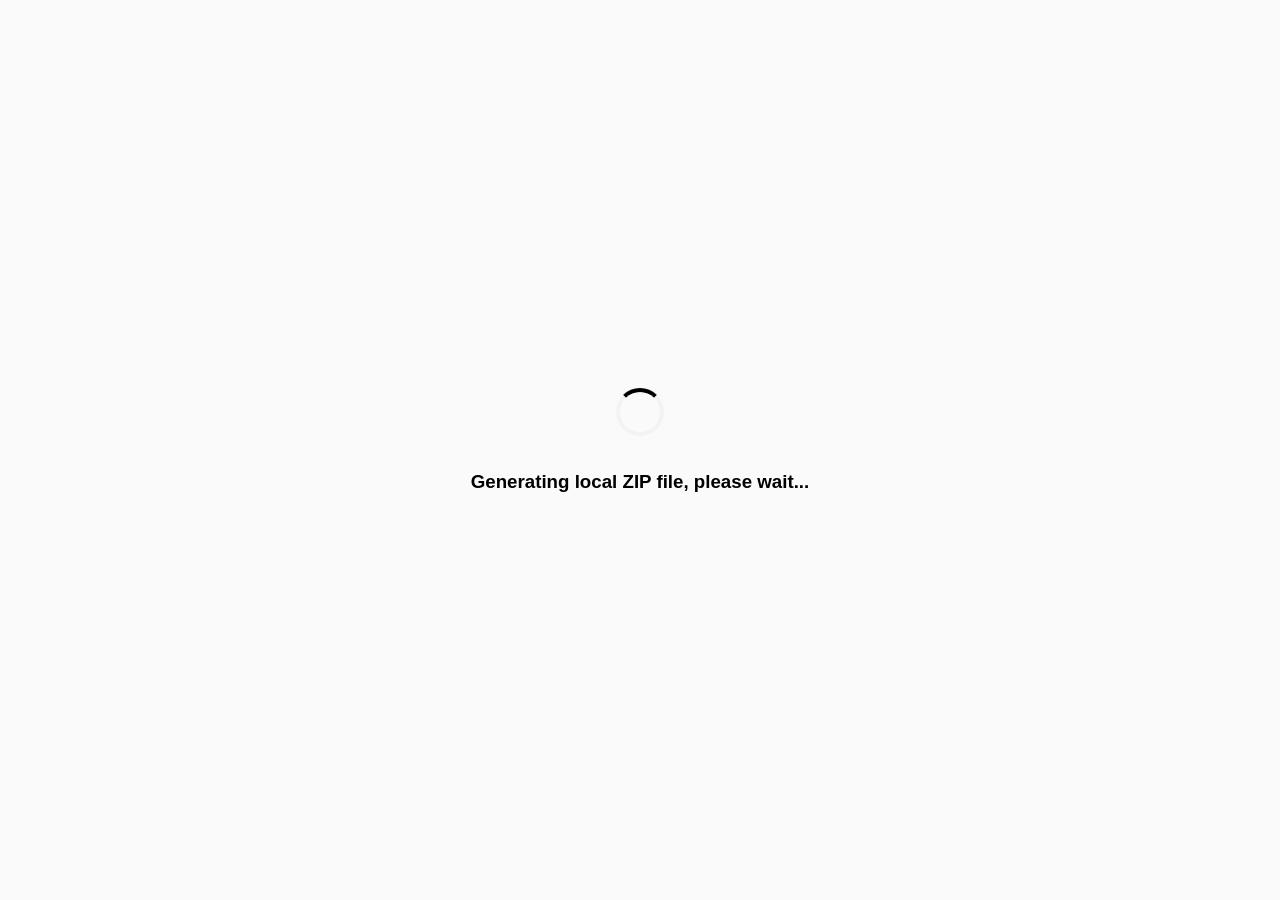
<file: extension/download.html>
<!DOCTYPE html>
<html>
<head>
  <meta charset="utf-8">
  <title>DZscraper - Downloading Dataset</title>
  <style>
    body {
      font-family: -apple-system, BlinkMacSystemFont, "Segoe UI", Roboto, sans-serif;
      background-color: #fafafa;
      color: #000000;
      display: flex;
      justify-content: center;
      align-items: center;
      height: 100vh;
      margin: 0;
      flex-direction: column;
    }
    .loader {
      border: 4px solid #f3f3f3;
      border-top: 4px solid #000000;
      border-radius: 50%;
      width: 40px;
      height: 40px;
      animation: spin 1s linear infinite;
      margin-bottom: 16px;
    }
    @keyframes spin {
      0% { transform: rotate(0deg); }
      100% { transform: rotate(360deg); }
    }
  </style>
</head>
<body>
  <div class="loader"></div>
  <h3>Generating local ZIP file, please wait...</h3>
  <script src="lib/db.js"></script>
  <script src="download.js"></script>
</body>
</html>
</file>
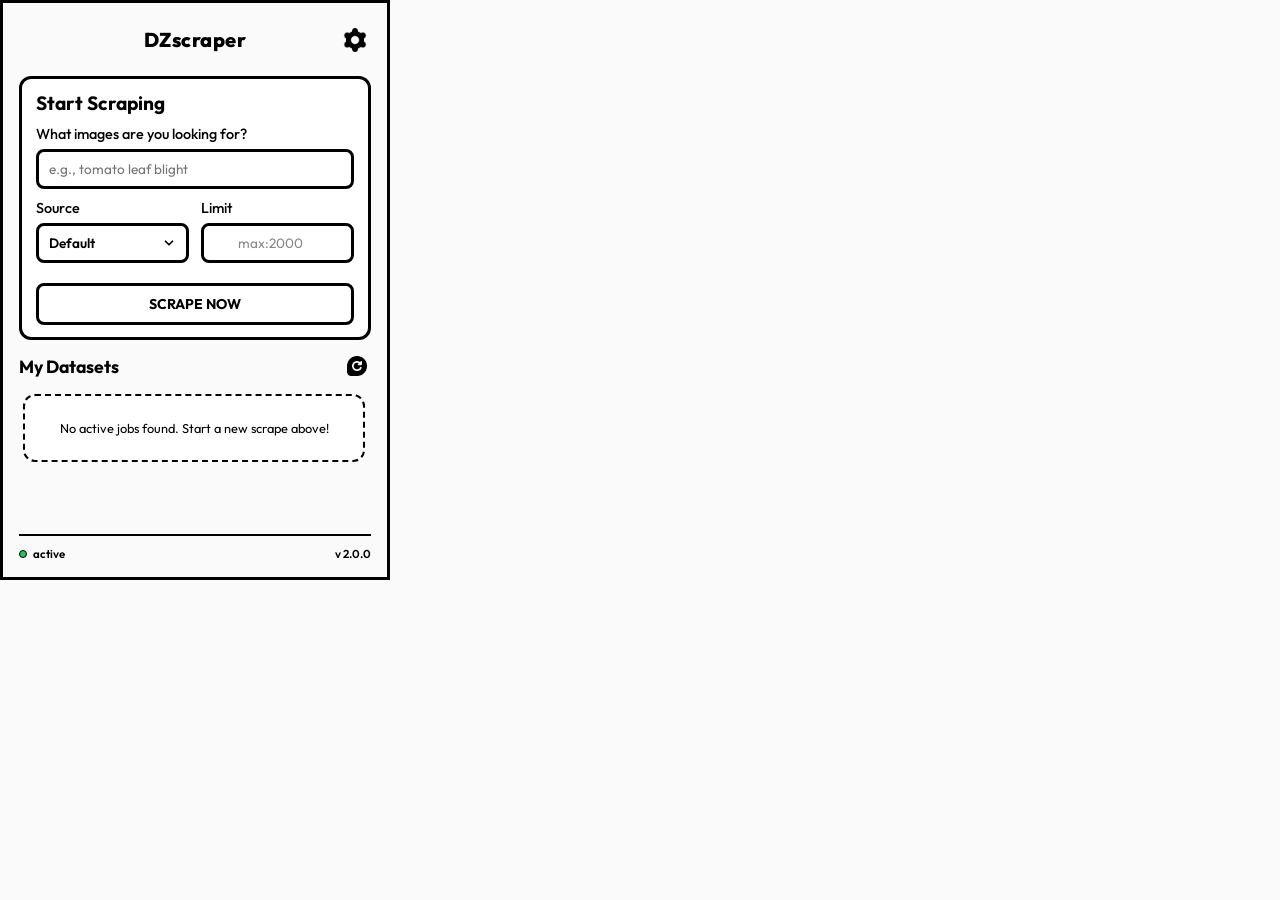
<file: extension/popup.html>
<!DOCTYPE html>
<html lang="en">
<head>
  <meta charset="UTF-8">
  <meta name="viewport" content="width=device-width, initial-scale=1.0">
  <title>Image Scraper Pro</title>
  <link rel="stylesheet" href="style.css">
  <link rel="preconnect" href="https://fonts.googleapis.com">
  <link rel="preconnect" href="https://fonts.gstatic.com" crossorigin>
  <link href="https://fonts.googleapis.com/css2?family=Outfit:wght@300;400;600;700&display=swap" rel="stylesheet">
</head>
<body>
  <div class="app-container">
    <!-- Header -->
    <header>
      <h1 class="app-title">DZscraper</h1>
      <button id="btn-settings" class="settings-btn" title="Configure API Server">
        <img src="icons/settings.png" alt="Settings" id="img-settings">
      </button>
    </header>

    <!-- Settings Pane (Collapsible) -->
    <div id="settings-pane" class="settings-pane hidden">
      <h3>Extension Settings</h3>
      <div class="input-group" style="margin-bottom: 12px;">
        <label style="font-size: 0.9rem; font-weight: 500; margin-bottom: 6px; display: block;">Storage Actions</label>
        <button id="btn-clear-history" class="btn btn-start" style="width: 100%; font-weight: 700; cursor: pointer; text-transform: uppercase;">Clear All Datasets</button>
      </div>
      <button id="btn-save-settings" class="btn btn-save">Close Settings</button>
    </div>

    <!-- Main Content -->
    <main>
      <!-- Form Section -->
      <section id="scraping-form-card" class="scraping-form-card">
        <h2>Start Scraping</h2>
        
        <div class="input-group">
          <label for="input-query">What images are you looking for?</label>
          <input type="text" id="input-query" placeholder="e.g., tomato leaf blight" required>
        </div>

        <div class="form-row">
          <div class="input-group half">
            <label for="select-engine">Source</label>
            <select id="select-engine">
              <option value="bing" selected>Default</option>
              <option value="bing">Bing Images</option>
            </select>
          </div>

          <div class="input-group half">
            <label for="input-limit">Limit</label>
            <input type="number" id="input-limit" min="10" max="2000" placeholder="max:2000">
          </div>
        </div>

        <button id="btn-start-scrape" class="btn btn-start btn-scrape">
          <span class="btn-text">SCRAPE NOW</span>
        </button>
      </section>

      <!-- Active & Historical Jobs Section -->
      <section id="jobs-section" class="jobs-section">
        <div class="section-header">
          <h2>My Datasets</h2>
          <button id="btn-refresh-jobs" class="refresh-btn" title="Refresh datasets">
            <img src="icons/refresh.png" alt="Refresh">
          </button>
        </div>

        <div id="jobs-list" class="jobs-list">
          <div class="empty-state">
            No active jobs found. Start a new scrape above!
          </div>
        </div>
      </section>
    </main>

    <!-- Status Bar -->
    <footer>
      <div class="status-indicator">
        <span id="connection-dot" class="dot online" style="background-color: #22c55e;"></span>
        <span id="connection-text">active</span>
      </div>
      <span class="version">v 2.0.0</span>
    </footer>
  </div>
  <script src="lib/db.js"></script>
  <script src="popup.js"></script>
</body>
</html>
</file>
<file: extension/style.css>
/* Minimalist Black & White CSS for Image Scraper Pro */

:root {
  --bg-color: #fafafa;      /* Off-white primary background */
  --bg-card: #ffffff;       /* Pure white card background */
  --text-main: #000000;     /* Pure black text */
  --border-thick: 3px solid #000000;
  --border-medium: 2px solid #000000;
  --radius-card: 12px;
  --radius-element: 8px;
}

* {
  box-sizing: border-box;
  margin: 0;
  padding: 0;
  font-family: 'Outfit', -apple-system, BlinkMacSystemFont, "Segoe UI", Roboto, sans-serif;
  color: var(--text-main);
}

body {
  width: 390px;
  height: 580px;
  background-color: var(--bg-color);
  overflow-x: hidden;
  overflow-y: hidden;
  border: var(--border-thick);
  box-sizing: border-box;
}

/* Scrollbar Styling */
::-webkit-scrollbar {
  width: 6px;
}
::-webkit-scrollbar-track {
  background: var(--bg-color);
}
::-webkit-scrollbar-thumb {
  background: #000000;
  border-radius: 3px;
}

.app-container {
  display: flex;
  flex-direction: column;
  height: 100%;
  padding: 16px;
  box-sizing: border-box;
  overflow: hidden;
}

/* Header */
header {
  display: flex;
  justify-content: center;
  align-items: center;
  position: relative;
  margin-bottom: 16px;
}

.app-title {
  font-size: 1.25rem;
  font-weight: 800;
  letter-spacing: 0.5px;
  text-align: center;
  margin: 8px 0;
}

.settings-btn {
  position: absolute;
  right: 0;
  top: 50%;
  transform: translateY(-50%);
  background: none;
  border: none;
  cursor: pointer;
  padding: 4px;
  display: flex;
  align-items: center;
}

.settings-btn img {
  width: 24px;
  height: 24px;
  object-fit: contain;
  transition: transform 0.2s ease;
}

.settings-btn img:hover {
  transform: rotate(45deg);
}

/* Settings Pane */
.settings-pane {
  background: var(--bg-card);
  border: var(--border-thick);
  border-radius: var(--radius-card);
  padding: 14px;
  margin-bottom: 16px;
}

.settings-pane h3 {
  font-size: 0.95rem;
  margin-bottom: 10px;
  font-weight: 700;
}

.hidden {
  display: none !important;
}

.settings-pane .input-group {
  display: flex;
  flex-direction: column;
  gap: 6px;
  margin-bottom: 12px;
}

.settings-pane label {
  font-size: 0.8rem;
  font-weight: 700;
}

.settings-pane input {
  background: #ffffff;
  border: var(--border-medium);
  border-radius: var(--radius-element);
  padding: 8px 12px;
  font-size: 0.85rem;
  outline: none;
}

/* Forms & Inputs */
.scraping-form-card {
  background: var(--bg-card);
  border: var(--border-thick);
  border-radius: var(--radius-card);
  padding: 12px 14px;
  margin-bottom: 12px;
  box-sizing: border-box;
}

.scraping-form-card h2 {
  font-size: 1.2rem;
  font-weight: 700;
  margin-bottom: 10px;
}

.input-group {
  display: flex;
  flex-direction: column;
  gap: 6px;
  margin-bottom: 10px;
}

.input-group label {
  font-size: 0.9rem;
  font-weight: 500;
}

.input-group input {
  background: #ffffff;
  border: var(--border-thick);
  border-radius: var(--radius-element);
  padding: 8px 10px;
  font-size: 0.85rem;
  outline: none;
  width: 100%;
}

.form-row .half {
  flex: 1;
}

.scraping-form-card select {
  background: #ffffff;
  border: var(--border-thick);
  border-radius: var(--radius-element);
  padding: 8px 10px;
  font-size: 0.85rem;
  font-weight: 600;
  outline: none;
  width: 100%;
  box-sizing: border-box;
  appearance: none;
  -webkit-appearance: none;
  background-image: url('data:image/svg+xml;utf8,<svg xmlns="http://www.w3.org/2000/svg" width="24" height="24" viewBox="0 0 24 24" fill="none" stroke="black" stroke-width="3" stroke-linecap="round" stroke-linejoin="round"><polyline points="6 9 12 15 18 9"></polyline></svg>');
  background-repeat: no-repeat;
  background-position: right 10px center;
  background-size: 14px;
  cursor: pointer;
}

.form-row {
  display: flex;
  gap: 12px;
  align-items: center;
}

#input-limit {
  width: 100%;
  background: #ffffff;
  border: var(--border-thick);
  border-radius: var(--radius-element);
  padding: 8px 10px;
  font-size: 0.85rem;
  font-weight: 600;
  text-align: center;
  outline: none;
  box-sizing: border-box;
}

#input-limit::placeholder {
  color: #888;
  font-weight: 400;
}

/* Buttons */
.btn {
  border: var(--border-thick);
  border-radius: var(--radius-element);
  font-size: 0.88rem;
  font-weight: 700;
  cursor: pointer;
  display: inline-flex;
  justify-content: center;
  align-items: center;
  box-sizing: border-box;
  transition: background-color 0.1s, transform 0.1s;
}

.btn-start {
  background: #ffffff;
  padding: 8px 10px;
  text-transform: uppercase;
}

.btn-scrape {
  width: 100%;
  margin-top: 10px;
  padding: 9px;
}

.btn-start:hover {
  background-color: #f0f0f0;
}

.btn-start:active {
  transform: translate(1px, 1px);
}

.btn-save {
  width: 100%;
  background: #ffffff;
  padding: 8px 12px;
}

.btn-save:hover {
  background-color: #f0f0f0;
}

.btn-save:active {
  transform: translate(1px, 1px);
}

/* Jobs History Section */
.jobs-section {
  display: flex;
  flex-direction: column;
  flex-grow: 1;
  max-height: 245px;
  min-height: 0;
}

.section-header {
  display: flex;
  justify-content: space-between;
  align-items: center;
  margin-bottom: 10px;
}

.section-header h2 {
  font-size: 1.1rem;
  font-weight: 700;
}

.refresh-btn {
  background: none;
  border: none;
  cursor: pointer;
  padding: 4px;
  display: flex;
  align-items: center;
  transition: transform 0.25s ease;
}

.refresh-btn img {
  width: 20px;
  height: 20px;
  object-fit: contain;
}

.refresh-btn:hover {
  transform: rotate(180deg);
}

.jobs-list {
  display: flex;
  flex-direction: column;
  gap: 12px;
  overflow-y: auto;
  flex-grow: 1;
  padding: 4px 6px 12px 4px;
}

.empty-state {
  text-align: center;
  padding: 24px 10px;
  font-size: 0.8rem;
  border: var(--border-medium);
  border-style: dashed;
  border-radius: var(--radius-card);
  background: #ffffff;
}

/* Job Item Card */
/* Job Item Card */
.job-item {
  background: var(--bg-card);
  border: var(--border-thick);
  border-radius: var(--radius-card);
  padding: 12px 16px;
  display: flex;
  flex-direction: column;
  gap: 10px;
  box-sizing: border-box;
  position: relative;
  transition: border-color 0.2s ease;
}

.job-item.running-job {
  border-color: #3b82f6; /* Blue border for running job */
}

.job-top-row {
  display: flex;
  justify-content: space-between;
  align-items: center;
}

.job-keyword-badge {
  border: var(--border-medium);
  border-radius: 20px; /* Capsule shape */
  padding: 4px 12px;
  font-weight: 700;
  font-size: 0.8rem;
  background: #ffffff;
  max-width: 170px;
  white-space: nowrap;
  overflow: hidden;
  text-overflow: ellipsis;
}

.job-status-badge {
  border: var(--border-medium);
  border-radius: 20px; /* Capsule shape */
  padding: 4px 12px;
  font-weight: 700;
  font-size: 0.75rem;
  background: #ffffff;
  display: inline-flex;
  align-items: center;
  gap: 4px;
}

.job-item.running-job .job-status-badge {
  border-color: #3b82f6;
  color: #3b82f6;
}

.status-icon {
  width: 14px;
  height: 14px;
  object-fit: contain;
}

.status-icon-spin {
  animation: spin 2.5s linear infinite;
}

@keyframes spin {
  100% { transform: rotate(360deg); }
}

/* Progress bar */
.progress-container {
  width: 100%;
  height: 8px;
  border: none;
  border-radius: 4px;
  background: #e5e7eb; /* light gray background */
  overflow: hidden;
  box-sizing: border-box;
}

.progress-bar {
  height: 100%;
  width: 0%;
  background: #000000;
  border-radius: 4px;
  transition: width 0.3s ease;
}

.job-item.running-job .progress-bar {
  background: #3b82f6; /* Blue progress bar for running job */
}

.progress-labels {
  display: flex;
  justify-content: space-between;
  align-items: center;
  font-size: 0.75rem;
  font-weight: 600;
  margin-top: -4px;
}

.job-bottom-row {
  display: flex;
  justify-content: space-between;
  align-items: center;
  margin-top: 2px;
}

.download-zip-btn {
  border: var(--border-medium);
  border-radius: 20px; /* Capsule shape */
  padding: 5px 14px;
  background: #ffffff;
  font-weight: 700;
  font-size: 0.8rem;
  text-decoration: none;
  display: inline-flex;
  align-items: center;
  justify-content: center;
  transition: background-color 0.1s, border-color 0.1s, color 0.1s;
  cursor: pointer;
}

.download-zip-btn:not(.disabled):hover {
  background-color: #f0f0f0;
}

.download-zip-btn.disabled {
  border-color: #d1d5db; /* Gray border */
  color: #9ca3af;        /* Gray text */
  cursor: not-allowed;
}

.delete-btn {
  background: none;
  border: none;
  cursor: pointer;
  padding: 2px;
  display: flex;
  align-items: center;
  transition: transform 0.1s;
}

.delete-btn:hover {
  transform: scale(1.1);
}

.delete-btn img {
  width: 20px;
  height: 20px;
  object-fit: contain;
}

/* Error message box */
.job-error-msg {
  font-size: 0.72rem;
  font-weight: 500;
  color: #ff0000;
  border: var(--border-medium);
  border-color: #ff0000;
  border-radius: 6px;
  background: #fff0f0;
  padding: 6px 10px;
  margin-top: 2px;
  word-break: break-all;
}

/* Footer status indicator */
footer {
  display: flex;
  justify-content: space-between;
  align-items: center;
  padding-top: 10px;
  border-top: var(--border-medium);
  margin-top: auto;
  font-size: 0.72rem;
  font-weight: 600;
  text-transform: lowercase;
}

.status-indicator {
  display: flex;
  align-items: center;
  gap: 6px;
}

.dot {
  width: 8px;
  height: 8px;
  border-radius: 50%;
  border: 1.5px solid #000000;
  box-sizing: border-box;
}

.dot.online {
  background-color: #000000;
}

.dot.offline {
  background-color: #ffffff;
}
</file>
